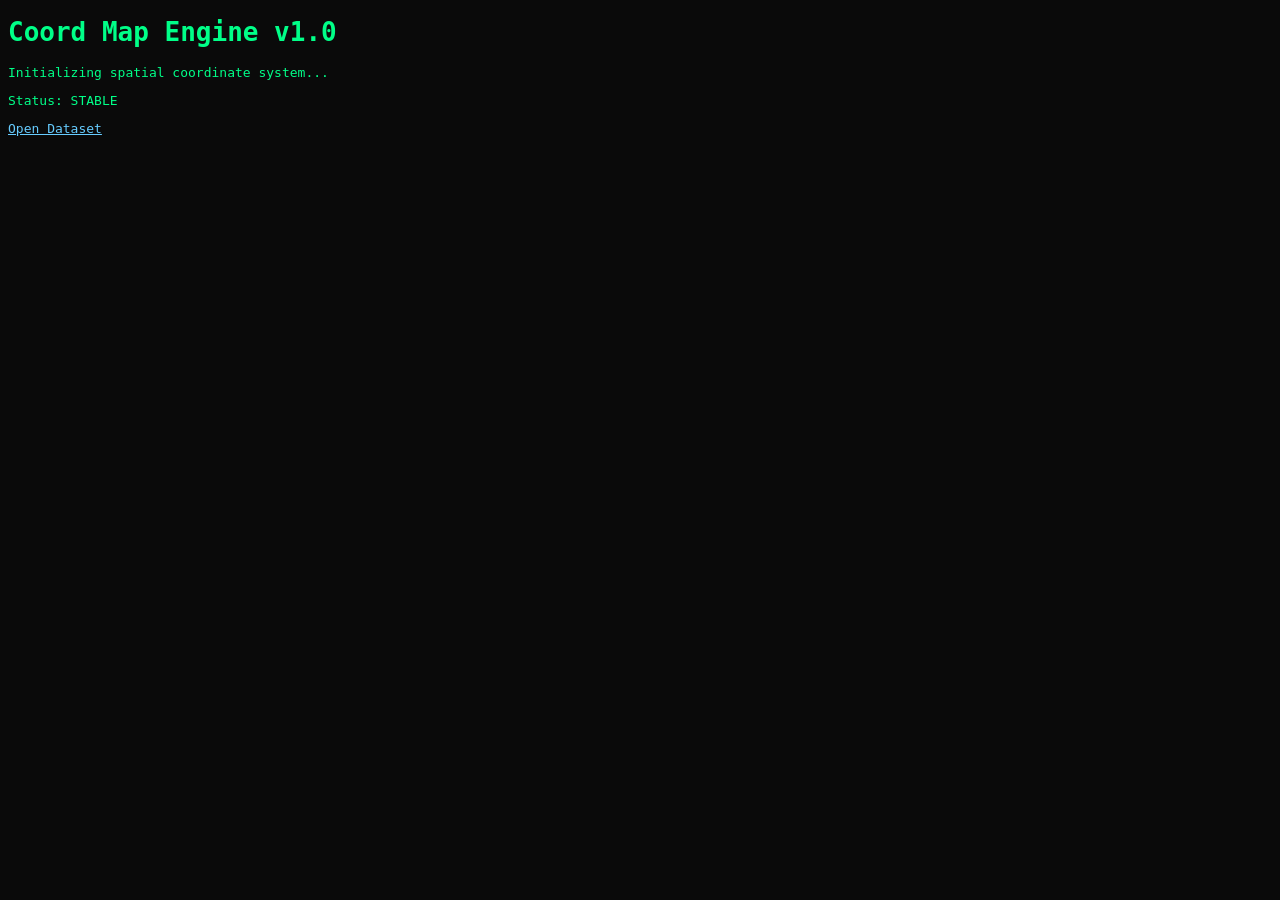
<file: index.html>
<!DOCTYPE html>
<html>
<head>
  <title>Coord Map Engine</title>
  <link rel="stylesheet" href="style.css">
</head>

<body>

<h1>Coord Map Engine v1.0</h1>

<p>Initializing spatial coordinate system...</p>

<p>Status: STABLE</p>

<a href="home.html">Open Dataset</a>

</body>
</html>
</file>
<file: style.css>
body {
  background: #0a0a0a;
  color: #00ff88;
  font-family: monospace;
}

a {
  color: #66ccff;
}

.grid {
  display: grid;
  grid-template-columns: repeat(3, 80px);
  gap: 5px;
  margin-top: 20px;
}

.grid div {
  width: 80px;
  height: 80px;
  background: #111;
  border: 1px solid #00ff88;
}

.glitch {
  background: #ff0033;
  opacity: 0.6;
}
</file>
